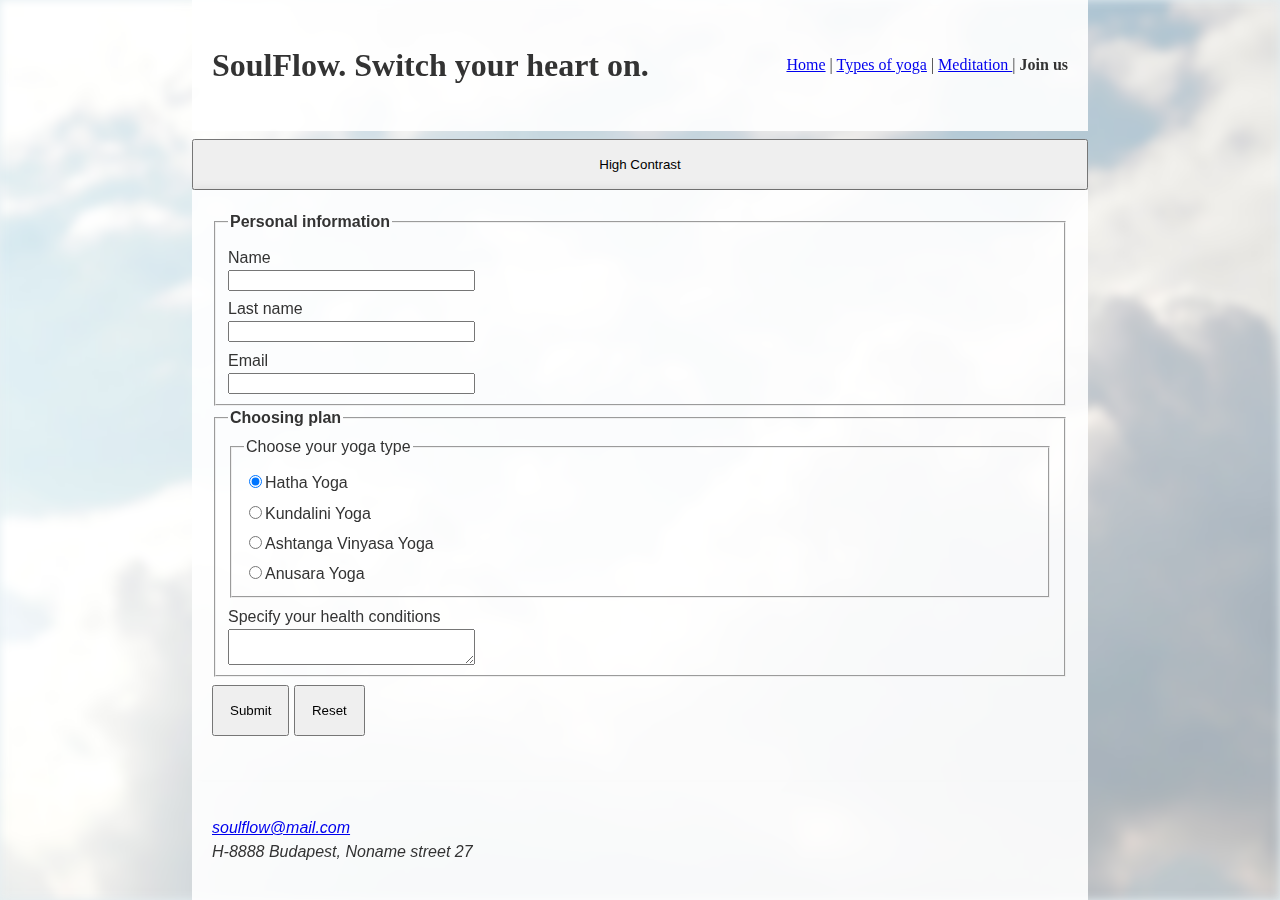
<file: joinus.html>
<!DOCTYPE html>
<html lang="en">
  <head>
    <title>SoulFlow. Join us.</title>
    <link rel="icon" type="images/png" href="medias/lotus.png">
    <meta charset="UTF-8">
    <meta http-equiv="X-UA-Compatible" content="IE=edge">
    <meta name="viewport" content="width=device-width, initial-scale=1.0">
    <link rel="stylesheet" href="./css/styles.css">
    <link rel="stylesheet" href="./css/print.css" media="print">
    <link rel="stylesheet" href="./css/contrast.css">   
  </head>

  <body>
    <div class="main-container">
      <header>
        <a id="skip" href="#content">Skip to main content</a>
        <div class="main-navigation">
          <h1>SoulFlow. Switch your heart on.</h1>
          <nav id="mainmenu">
            <a href="index.html"> Home</a> |
            <a href="yogatypes.html">Types of yoga</a> |
            <a href="meditation.html"> Meditation </a> | <b> Join us </b>
          </nav>
        </div>
      </header>

      <button id="contrastToggle">High Contrast</button>

      <form action="mailto:soulflow@mail.com" method="post">
        <fieldset id="content">
          <legend>Personal information</legend>
          <label>
            Name
            <input type="text" >
          </label>
          <label>
            Last name
            <input type="text" >
          </label>
          <label>
            Email
            <input type="email" >
          </label>
        </fieldset>
        <fieldset>
          <legend>Choosing plan</legend>
          <fieldset>
            <legend class="inner">Choose your yoga type</legend>
            <label class="radio">
              <input type="radio" name="type" checked >
              Hatha Yoga
            </label>
            <label class="radio">
              <input type="radio" name="type" >
              Kundalini Yoga
            </label>
            <label class="radio">
              <input type="radio" name="type" >
              Ashtanga Vinyasa Yoga
            </label>
            <label class="radio">
              <input type="radio" name="type" >
              Anusara Yoga
            </label>
          </fieldset>
          <label>
            Specify your health conditions
            <textarea></textarea>
          </label>
        </fieldset>
        <button type="submit">Submit</button>
        <button
          type="reset"
          onclick="return confirm('Do you want to reset form?')"
        >
          Reset
        </button>
      </form>
      <footer>
        <address>
          <p>
            <a href="mailto:soulflow@mail.com">soulflow@mail.com</a><br>
            H-8888 Budapest, Noname street 27
          </p>
        </address>
      </footer>
    </div>
    <script src="./js/app.js"></script>
    <script>
      document.addEventListener('DOMContentLoaded', function () {
        const contrastToggle = document.getElementById('contrastToggle');
        const bodyElement = document.body;
    
        contrastToggle.addEventListener('click', () => {
          bodyElement.classList.toggle('high-contrast');
        });
      });
    </script>
  </body>
</html>
</file>
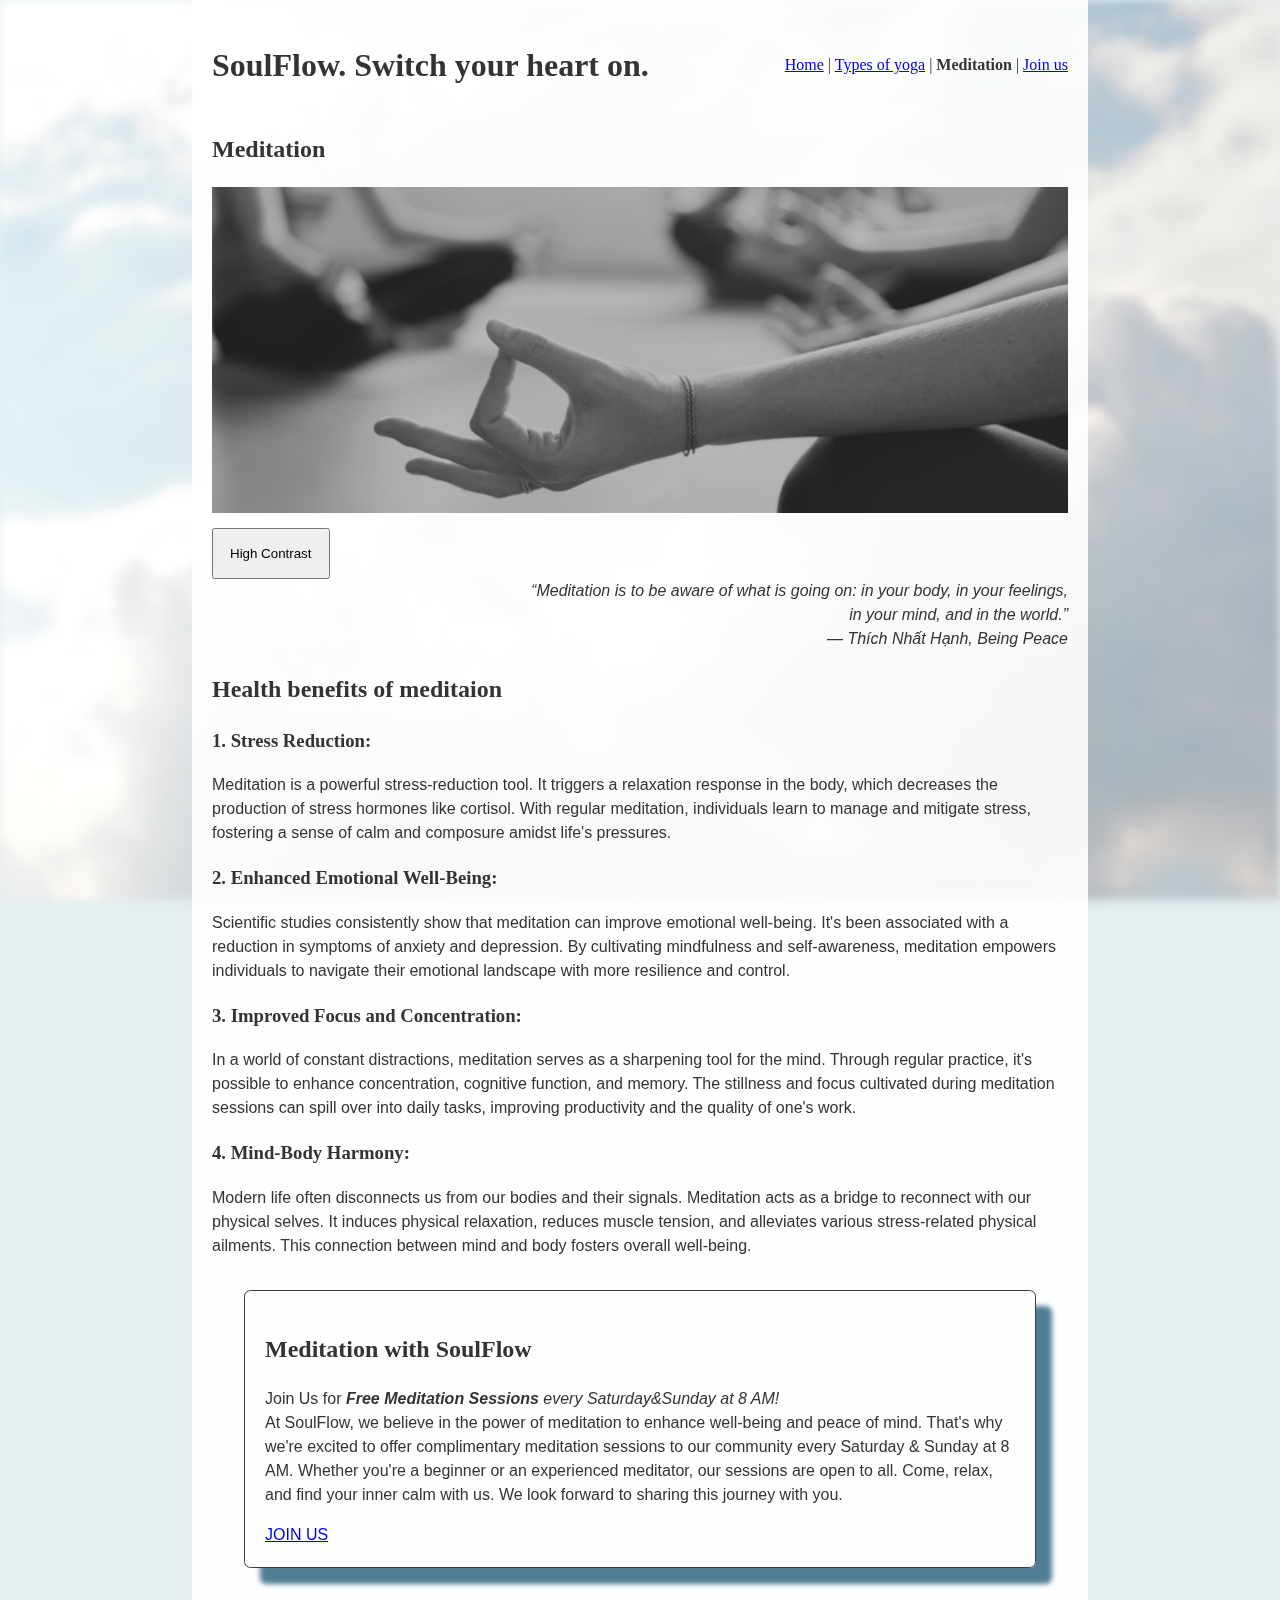
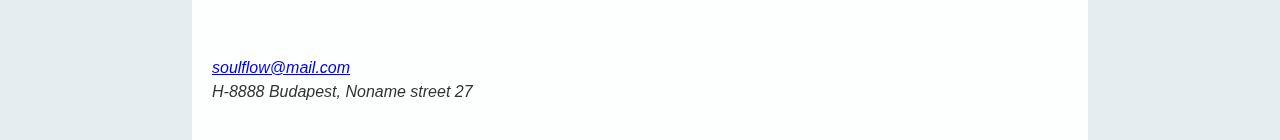
<file: meditation.html>
<!DOCTYPE html>
<html lang="en">
  <head>
    <title>SoulFlow. Meditation.</title>
    <link rel="icon" type="images/png" href="medias/lotus.png">
    <meta charset="utf-8" >
    <meta http-equiv="X-UA-Compatible" content="IE=edge">
    <meta name="viewport" content="width=device-width, initial-scale=1.0">
    <link rel="stylesheet" href="./css/styles.css">
    <link rel="stylesheet" href="./css/print.css" media="print">
    <link rel="stylesheet" href="./css/contrast.css">
    <style>
      #fullImageContainer {
        display: none;
        position: fixed;
        top: 0;
        left: 0;
        width: 100%;
        height: 100%;
        background: rgba(0, 0, 0, 0.7);
        justify-content: center;
        align-items: center;
      }

      #fullImage {
        max-width: 60%;
        max-height: 80%;
      }

      img:hover {
        box-shadow: 0 0 2px 1px rgba(0, 140, 186, 0.5);
      }
    </style>
  </head>

  <body>
    <div class="main-container">
      <header>
        <a id="skip" href="#content">Skip to main content</a>
        <div class="main-navigation">
          <h1>SoulFlow. Switch your heart on.</h1>
          <nav id="mainmenu">
            <a href="index.html"> Home</a> |
            <a href="yogatypes.html">Types of yoga</a> | <b> Meditation </b> |
            <a href="joinus.html"> Join us </a>
          </nav>
        </div>

        <h2>Meditation</h2>
        <figure>
          <img
            src="medias/meditation.jpg"
            alt="Thumbnail of a meditating person."
            onclick="showFullImage('medias/meditation-thumb.jpg')"
          >
        </figure>

        <div id="fullImageContainer" onclick="hideFullImage()">
          <img
            id="fullImage"
            src="medias/meditation-thumb.jpg"
            alt="Full-size image"
          >
        </div>

        <script>
          function showFullImage(fullImagePath) {
            const fullImageContainer =
              document.getElementById("fullImageContainer");
            const fullImage = document.getElementById("fullImage");

            fullImage.src = fullImagePath;
            fullImageContainer.style.display = "flex";
          }

          function hideFullImage() {
            const fullImageContainer =
              document.getElementById("fullImageContainer");
            fullImageContainer.style.display = "none";
          }
        </script>

        <button id="contrastToggle">High Contrast</button>

        <blockquote>
          <i
            >“Meditation is to be aware of what is going on: in your body, in
            your feelings,<br >
            in your mind, and in the world.”</i
          >
          <i>― Thích Nhất Hạnh, Being Peace</i>
        </blockquote>

        <h2 id="content">Health benefits of meditaion</h2>
        <h3>1. Stress Reduction:</h3>
        <p>
          Meditation is a powerful stress-reduction tool. It triggers a
          relaxation response in the body, which decreases the production of
          stress hormones like cortisol. With regular meditation, individuals
          learn to manage and mitigate stress, fostering a sense of calm and
          composure amidst life's pressures.
        </p>

        <h3>2. Enhanced Emotional Well-Being:</h3>
        <p>
          Scientific studies consistently show that meditation can improve
          emotional well-being. It's been associated with a reduction in
          symptoms of anxiety and depression. By cultivating mindfulness and
          self-awareness, meditation empowers individuals to navigate their
          emotional landscape with more resilience and control.
        </p>

        <h3>3. Improved Focus and Concentration:</h3>
        <p>
          In a world of constant distractions, meditation serves as a sharpening
          tool for the mind. Through regular practice, it's possible to enhance
          concentration, cognitive function, and memory. The stillness and focus
          cultivated during meditation sessions can spill over into daily tasks,
          improving productivity and the quality of one's work.
        </p>

        <h3>4. Mind-Body Harmony:</h3>
        <p>
          Modern life often disconnects us from our bodies and their signals.
          Meditation acts as a bridge to reconnect with our physical selves. It
          induces physical relaxation, reduces muscle tension, and alleviates
          various stress-related physical ailments. This connection between mind
          and body fosters overall well-being.
        </p>
        <div class="elevated-box">
          <h2>Meditation with SoulFlow</h2>
          <p>
            Join Us for <i><strong>Free Meditation Sessions</strong></i
            ><i> every Saturday&Sunday at 8 AM!</i>
            <br>
            At SoulFlow, we believe in the power of meditation to enhance
            well-being and peace of mind. That's why we're excited to offer
            complimentary meditation sessions to our community every Saturday &
            Sunday at 8 AM. Whether you're a beginner or an experienced
            meditator, our sessions are open to all. Come, relax, and find your
            inner calm with us. We look forward to sharing this journey with
            you.
          </p>
          <a href="joinus.html">JOIN US</a>
        </div>
      </header>

      <footer>
        <address>
          <p>
            <a href="mailto:soulflow@mail.com">soulflow@mail.com</a><br>
            H-8888 Budapest, Noname street 27
          </p>
        </address>
      </footer>
    </div>
    <script src="./js/app.js"></script>
    <script>
      document.addEventListener("DOMContentLoaded", function () {
        const contrastToggle = document.getElementById("contrastToggle");
        const bodyElement = document.body;

        contrastToggle.addEventListener("click", () => {
          bodyElement.classList.toggle("high-contrast");
        });
      });
    </script>
  </body>
</html>
</file>
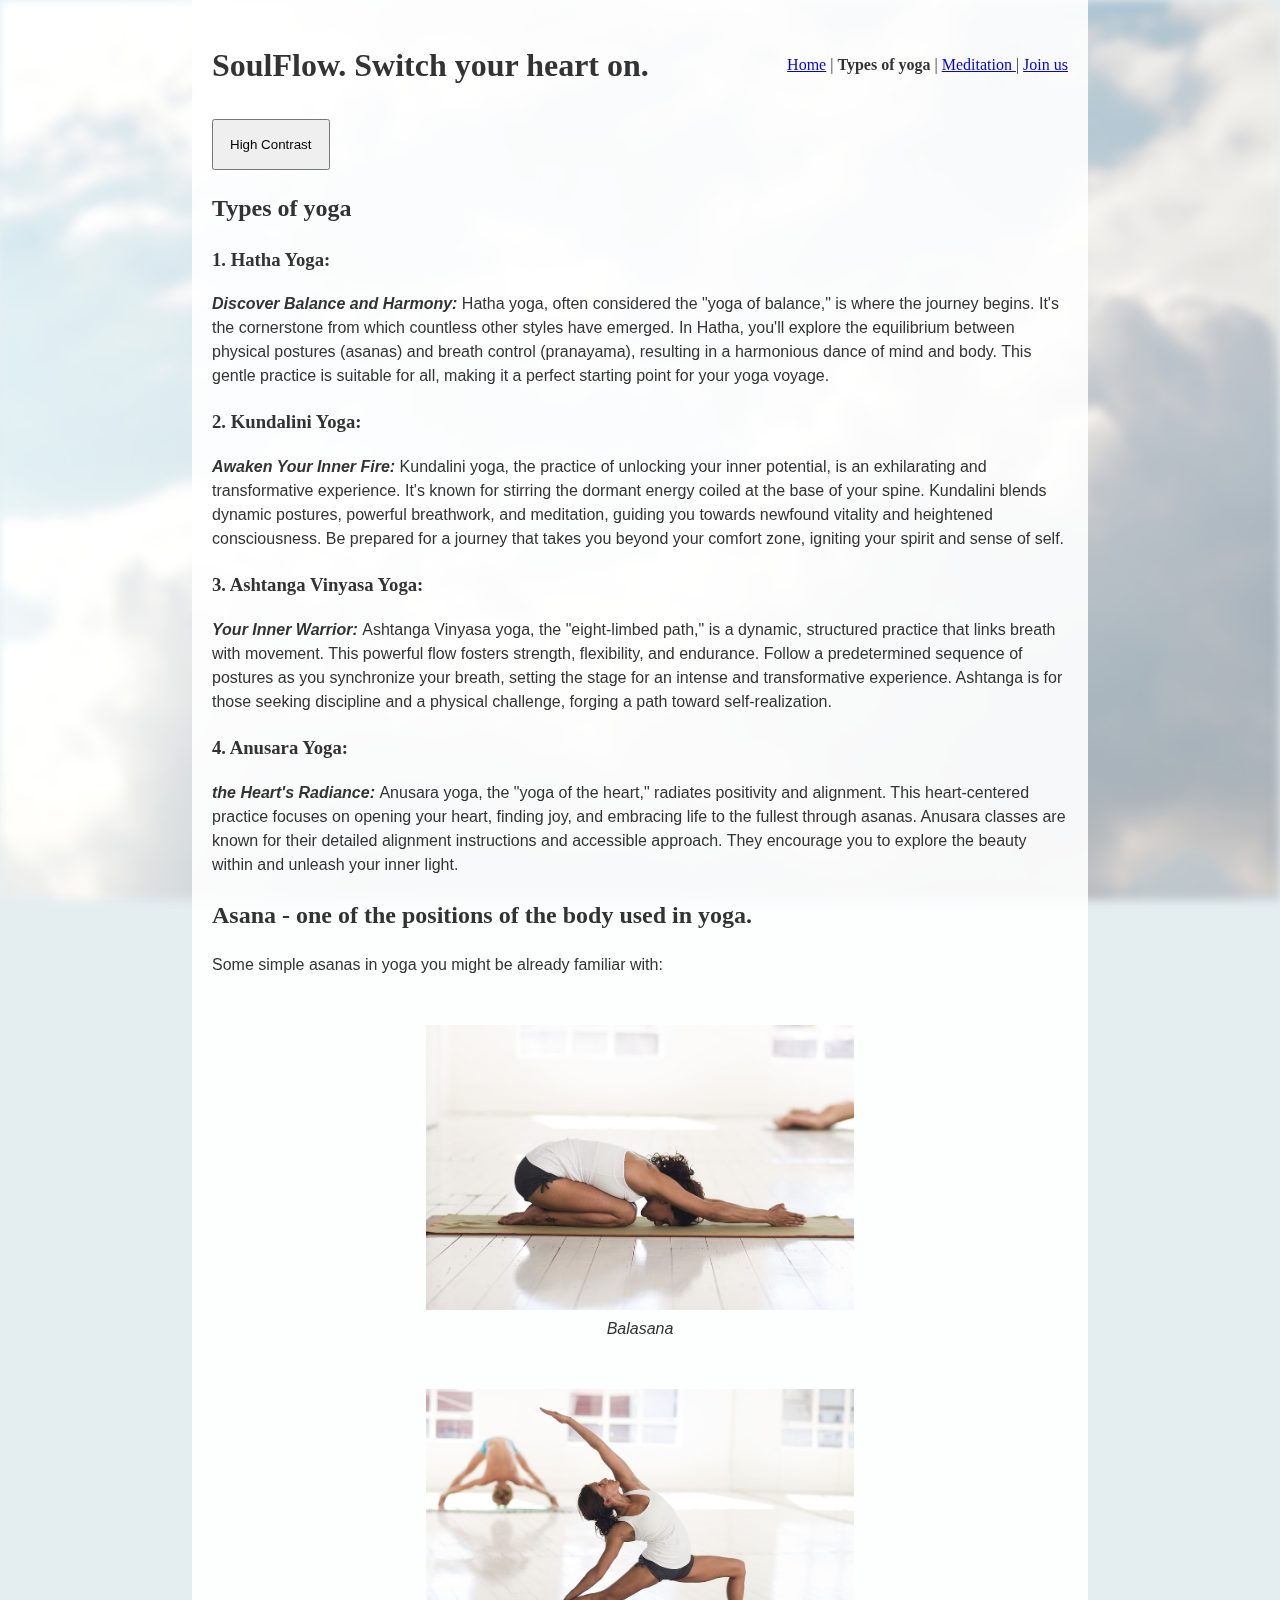
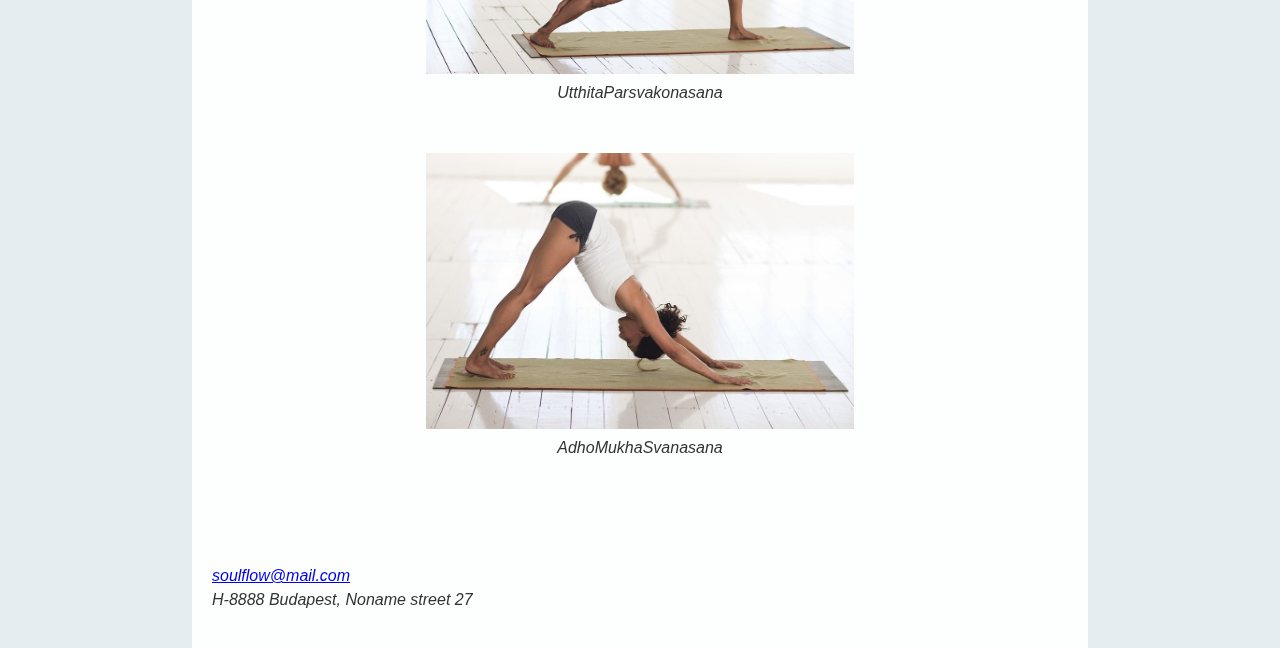
<file: yogatypes.html>
<!DOCTYPE html>
<html lang="en">
  <head>
    <title>SoulFlow. Types of yoga.</title>
    <link rel="icon" type="images/png" href="medias/lotus.png">
    <meta charset="utf-8" >
    <meta http-equiv="X-UA-Compatible" content="IE=edge">
    <meta name="viewport" content="width=device-width, initial-scale=1.0">
    <link rel="stylesheet" href="./css/styles.css">
    <link rel="stylesheet" href="./css/print.css" media="print">
    <link rel="stylesheet" href="./css/contrast.css">
  </head>

  

  <body>
    <div class="main-container">
      <div data-barba="container">
    <header>
        <a id="skip" href="#content">Skip to main content</a>
      <div class="main-navigation">
        <h1>SoulFlow. Switch your heart on.</h1>
        <nav id="mainmenu">
          <a href="index.html"> Home</a> | <b>Types of yoga</b> |
          <a href="meditation.html"> Meditation </a> |
          <a href="joinus.html"> Join us </a>
        </nav>
      </div>

      <button id="contrastToggle">High Contrast</button>
      <section>
        <h2 id="content">Types of yoga</h2>
        <section>
          <h3>1. Hatha Yoga:</h3>
          <p>
            <i><strong>Discover Balance and Harmony:</strong></i> Hatha yoga, often considered
            the "yoga of balance," is where the journey begins. It's the
            cornerstone from which countless other styles have emerged. In
            Hatha, you'll explore the equilibrium between physical postures
            (asanas) and breath control (pranayama), resulting in a harmonious
            dance of mind and body. This gentle practice is suitable for all,
            making it a perfect starting point for your yoga voyage.
          </p>
        </section>
        <section>
          <h3>2. Kundalini Yoga:</h3>
          <p>
            <i><strong>Awaken Your Inner Fire: </strong></i>Kundalini yoga, the practice of
            unlocking your inner potential, is an exhilarating and
            transformative experience. It's known for stirring the dormant
            energy coiled at the base of your spine. Kundalini blends dynamic
            postures, powerful breathwork, and meditation, guiding you towards
            newfound vitality and heightened consciousness. Be prepared for a
            journey that takes you beyond your comfort zone, igniting your
            spirit and sense of self.
          </p>
        </section>
        <section>
          <h3>3. Ashtanga Vinyasa Yoga:</h3>
          <p>
            <i><strong> Your Inner Warrior: </strong></i>Ashtanga Vinyasa yoga, the
            "eight-limbed path," is a dynamic, structured practice that links
            breath with movement. This powerful flow fosters strength,
            flexibility, and endurance. Follow a predetermined sequence of
            postures as you synchronize your breath, setting the stage for an
            intense and transformative experience. Ashtanga is for those seeking
            discipline and a physical challenge, forging a path toward
            self-realization.
          </p>
        </section>
        <section>
          <h3>4. Anusara Yoga:</h3>

          <p>
            <i><strong> the Heart's Radiance: </strong></i>Anusara yoga, the "yoga of the
            heart," radiates positivity and alignment. This heart-centered
            practice focuses on opening your heart, finding joy, and embracing
            life to the fullest through asanas. Anusara classes are known for
            their detailed alignment instructions and accessible approach. They
            encourage you to explore the beauty within and unleash your inner
            light.
          </p>
        </section>
      </section>
      <section>
        <h2>Asana - one of the positions of the body used in yoga.</h2>
        <p>Some simple asanas in yoga you might be already familiar with:</p>
        <div class="image-container">
          <figure>
            <img
              src="medias/balasana.jpg"
              alt="Photo of balasana."
            >
            <figcaption><i>Balasana</i></figcaption>
          </figure>
        </div>
        <div class="image-container">
          <figure>
            <img
              src="medias/UtthitaParsvakonasana.jpg"
              alt="Photo of UtthitaParsvakonasana"
            >
            <figcaption><i>UtthitaParsvakonasana</i></figcaption>
          </figure>
        </div>
        <div class="image-container">
          <figure>
            <img
              src="medias/AdhoMukhaSvanasana.jpg"
              alt="Photo of AdhoMukhaSvanasana"
            >
            <figcaption><i>AdhoMukhaSvanasana</i></figcaption>
          </figure>
        </div>
      </section>
    </header>

    <footer>
      <address>
        <p>
          <a href="mailto:soulflow@mail.com">soulflow@mail.com</a><br >
          H-8888 Budapest, Noname street 27
        </p>
      </address>
    </footer>
  </div>
  <script src="./js/app.js"></script>
  <script>
    document.addEventListener('DOMContentLoaded', function () {
      const contrastToggle = document.getElementById('contrastToggle');
      const bodyElement = document.body;
  
      contrastToggle.addEventListener('click', () => {
        bodyElement.classList.toggle('high-contrast');
      });
    });
  </script>
  </div>
  </body>
</html>
</file>
<file: css/styles.css>
* {
  box-sizing: border-box;
}

body {
  margin: auto;
  padding: 0;
  color: #333;
  background-color: hsl(194, 33%, 92%);
  width: 70%;
  font-family: Arial, sans-serif;
  font-size: 100%;
  line-height: 1.5;
}

h1,
h2,
h3,
h4,
h5,
h6 {
  font-family: Georgia, "Times New Roman", Times, serif;
}

section {
  margin-bottom: 20px;
}

.responsive-table {
  width: 100%;
  border-collapse: collapse;
  margin-bottom: 20px;
}

.responsive-table th,
.responsive-table td {
  padding: 10px;
  border: 1px solid #ddd;
  text-align: left;
}

.responsive-table tr:nth-child(even) {
  background-color: #f2f2f2;
}

.responsive-table th {
  background-color: #f5f5f5;
}

@media screen and (max-width: 600px) {
  .responsive-table {
    overflow-x: auto;
  }

  .responsive-table th,
  .responsive-table td {
    white-space: nowrap;
  }
}

table {
  border-collapse: collapse;
}

th {
  padding: 0.5rem;
}

td {
  padding: 0.5rem;
}

figure {
  width: 100%;
  margin: 0;
}

figcaption {
  display: flex;
  justify-content: center;
}

img {
  width: 100%;
}

blockquote {
  display: flex;
  flex-direction: column;
  width: 100%;
  justify-content: flex-end;
  align-items: flex-end;
  margin: 0;
  text-align: right;
}

legend {
  font-weight: bold;
}

legend.inner {
  font-weight: normal;
}

fieldset {
  display: flex;
  flex-direction: column;
}

label {
  display: flex;
  flex-direction: column;
  width: 30%;
  padding-top: 0.4rem;
}
label.radio {
  display: flex;
  flex-direction: row;
  width: 30%;
  align-items: baseline;
}

a:visited {
  color: hsl(205, 31%, 50%);
}

button {
  margin-top: 0.5rem;
  padding: 1rem;
}
.main-navigation {
  display: flex;
  flex-direction: row;
  justify-content: space-between;
  align-items: center;
  font-family: Georgia, "Times New Roman", Times, serif;
}

#skip {
  position: absolute;
  top: auto;
  left: -1000px;
  display: inline;
}

#skip:focus {
  position: static;
}

.elevated-box {
  padding: 1.25rem;
  border: 1px solid rgb(62, 62, 62); 
  margin: 2rem;
  border-radius: 0.4rem;
  box-shadow: 1rem 1rem 5px hsl(201, 30%, 45%);
}

.image-container {
  width: 50%;
  margin: auto;
  margin-top: 3rem;
  margin-bottom: 3rem;
}

.video-container {
  width: 60%;
  margin: auto;
  position: relative;
}

video {
  width: 100%;
  display: block;
}

.video-container progress {
  width: 100%;
  position: absolute;
  bottom: 0;
}

.main-container {
  display: flex;
  flex-direction: column;
  min-height: 100vh;
  max-width: 1300px;
  margin: 0 auto;
  position: relative;
  overflow: hidden;
}

.main-container::before {
  content: "";
  position: fixed;
  top: 0;
  left: 0;
  right: 0;
  bottom: 0;
  background-image: url("../medias/bg.jpg");
  background-position: center;
  background-size: cover;
  background-repeat: no-repeat;
  filter: blur(5px);
  z-index: -1;
}


@media screen and (max-width: 767px) {
  .main-container::before {
    display: none; 
  }

  .main-container {
    width: 100%;
    margin: 0; 
  }

  body {
    background-color: #fff;
    width: 90%; 
    margin: auto; 
  }
}

header {
  text-align: left;
  padding: 20px;
  background-color: rgba(255, 255, 255, 0.9); 
  position: relative; 
  z-index: 1; 
}

form {
  flex-grow: 1;
  padding: 20px;
  background-color: rgba(
    255,
    255,
    255,
    0.9
  ); 
  box-shadow: 0 0 10px rgba(0, 0, 0, 0.1);
  position: relative; 
  z-index: 1; 
}

footer {
  text-align: left;
  padding: 20px;
  background-color: rgba(
    255,
    255,
    255,
    0.9
  ); 
  margin-top: auto;
  position: relative; 
  z-index: 1; 
}

@media screen and (max-width: 767px) {
  .main-container::before {
    display: none;
  }
}

@media screen and (max-width: 767px) {
  form {
    text-align: center;
  }
}

footer {
  padding: 20px;
  background-color: rgba(255, 255, 255, 0.9);
}

@media screen and (max-width: 767px) {
  footer {
    text-align: center;
  }
}

@media print {
  body {
    color: black; 
  }
}

@media screen and (max-width: 480px) {
  body {
    font-size: 90%;/* Adjust font size for smaller screens */
  }
}
</file>
<file: css/print.css>
body {
  margin: 0;
  padding: 0;
}

body {
  width: 100%;
  text-align: center;
}

body {
  font-size: 14pt;
  line-height: 1.6;
}

p {
  page-break-inside: avoid;
}

h2, h3 {
  page-break-before: auto;
  page-break-after: auto;
}
</file>
<file: css/contrast.css>
.high-contrast {
  font-size: 18px; 
  font-weight: bold; 
}
</file>
